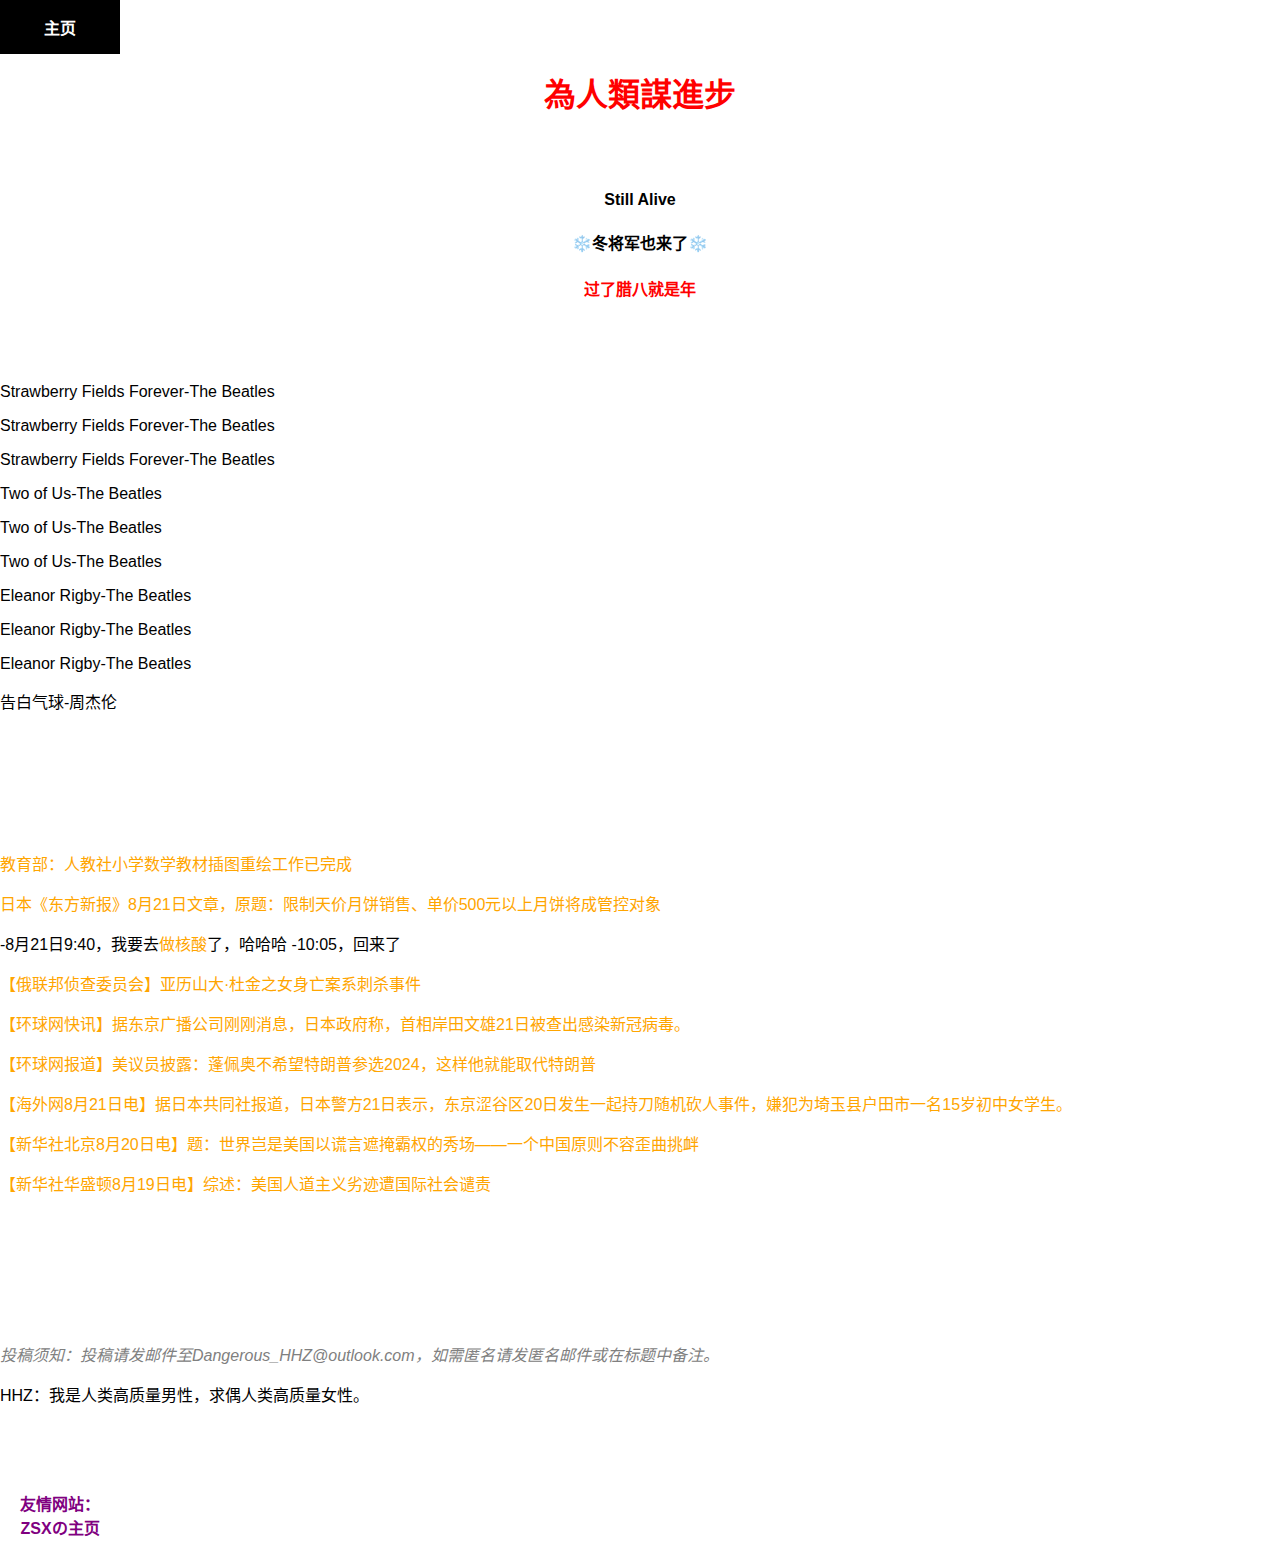
<file: index.html>
<!DOCTYPE html>
<html lang="zh-CN">
<head>
	<meta charset="utf-8">
	<link rel="stylesheet" href="/css/template.css">
	<link rel="icon" href="/favicon.png" />
	<title>HHZ的私密空间</title>
</head>
<body>
    <ul>
		<li><a href="#">主页</a></li>
		<li><a href="/ritui.html">日推</a></li>
		<li><a href="/xinwen.html">新闻</a></li>
		<li><a href="/tougao.html">投稿墙</a></li>
		<li><a href="/shetuan.html">社团</a></li>
	    	<li><a href="/The_Truth.html">真理报</a></li>
	</ul>
        <h1 align="center"><font color="red">為人類謀進步</font></h1>
		<h2 align="center"><font color="white">张思璇你牛波一，乱改代码，祸害不低</font></h2>
        <h4 align="center"><font color="black">Still Alive</font></h4>
        <h4 align="center"><font color="black">❄️冬将军也来了❄️</font></h4>        
        <h4 align="center"><font color="red">过了腊八就是年</font></h4> 


		<h1><font color="white">今日推荐歌曲</font></h1>
		<p><font color="black">Strawberry Fields Forever-The Beatles</font></p>
		<p><font color="black">Strawberry Fields Forever-The Beatles</font></p>
		<p><font color="black">Strawberry Fields Forever-The Beatles</font></p>
		<p><font color="black">Two of Us-The Beatles</font></p>
		<p><font color="black">Two of Us-The Beatles</font></p>
		<p><font color="black">Two of Us-The Beatles</font></p>
		<p><font color="black">Eleanor Rigby-The Beatles</font></p>
		<p><font color="black">Eleanor Rigby-The Beatles</font></p>
		<p><font color="black">Eleanor Rigby-The Beatles</font></p>
		<p><font color="black">告白气球-周杰伦</font></p>
				<a href="#top" class="今日推荐歌曲">返回顶部</a>
				<h1><font color="white">Breaking News</font></h1>
				<p><font color="orange">教育部：人教社小学数学教材插图重绘工作已完成</font></p>
				<p><font color="orange">日本《东方新报》8月21日文章，原题：限制天价月饼销售、单价500元以上月饼将成管控对象</font></p>
				<p><font color="black">-8月21日9:40，我要去<font color="orange">做核酸</font>了，哈哈哈 -10:05，回来了</font></p> 
				<p><font color="orange">【俄联邦侦查委员会】亚历山大·杜金之女身亡案系刺杀事件</font></p>
				<p><font color="orange">【环球网快讯】据东京广播公司刚刚消息，日本政府称，首相岸田文雄21日被查出感染新冠病毒。</font></p>
				<p><font color="orange">【环球网报道】美议员披露：蓬佩奥不希望特朗普参选2024，这样他就能取代特朗普</font></p>
				<p><font color="orange">【海外网8月21日电】据日本共同社报道，日本警方21日表示，东京涩谷区20日发生一起持刀随机砍人事件，嫌犯为埼玉县户田市一名15岁初中女学生。</font></p>
				<p><font color="orange">【新华社北京8月20日电】题：世界岂是美国以谎言遮掩霸权的秀场——一个中国原则不容歪曲挑衅</font></p> 
				<p><font color="orange">【新华社华盛顿8月19日电】综述：美国人道主义劣迹遭国际社会谴责</font></p>
				<a href="#top" class="今日推荐歌曲">返回顶部</a>
				<h1><font color="white">投稿墙</font></h1>
				<p><i><font color="gray">投稿须知：投稿请发邮件至Dangerous_HHZ@outlook.com，如需匿名请发匿名邮件或在标题中备注。</i></font></p>   
				<p><font color="black">HHZ：我是人类高质量男性，求偶人类高质量女性。</font></p>
				<a href="#top" class="今日推荐歌曲">返回顶部</a>
				<a href="https://cheongszesuen.cf"><font color="purple">友情网站：ZSXの主页</font></a>
	</body>
</html>
</file>
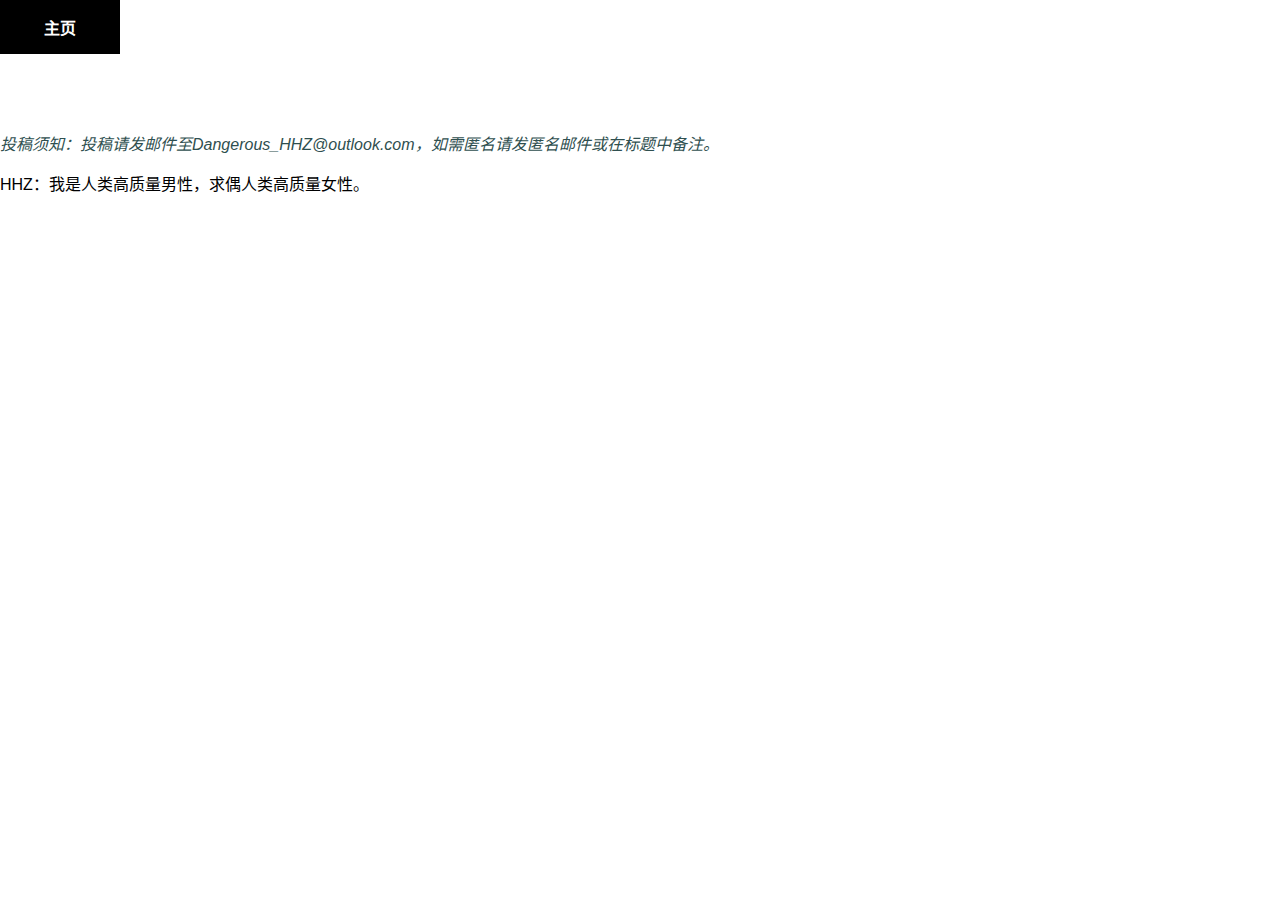
<file: tougao.html>
<!DOCTYPE html>
<html lang="zh-CN">
<head>
	<meta charset="utf-8">
	<link rel="stylesheet" href="/css/template.css">
	<link rel="icon" href="/favicon.png" />
	<title>HHZ的私密空间</title>
</head>
<body>
    <ul>
		<li><a href="/index.html">主页</a></li>
		<li><a href="/ritui.html">日推</a></li>
		<li><a href="/xinwen.html">新闻</a></li>
		<li><a href="#">投稿墙</a></li>
		<li><a href="/shetuan.html">社团</a></li>
	</ul>

          <h1><font color="white">投稿墙</font></h1>
        <p><i><font color="#2F4F4F">投稿须知：投稿请发邮件至Dangerous_HHZ@outlook.com，如需匿名请发匿名邮件或在标题中备注。</i></font></p>   
        <p><font color="black">HHZ：我是人类高质量男性，求偶人类高质量女性。</font></p>
        <a href="#top" class="今日推荐歌曲">返回顶部</a>
</body>
</html>
</file>
<file: css/template.css>
* {
    box-sizing: border-box;
    outline: 0
}

a {
    color: inherit
}

body {
    background-color: #1e1e1e;
    color: #fff;
    cursor: default;
    font-family: Helvetica,sans-serif;
    font-size: 16px;
    margin: 0;
    -webkit-tap-highlight-color: transparent
    
}

header {
    background-color: rgba(255,255,255,.1);
    padding: 10px 15px;
    -webkit-user-select: none;
    user-select: none
}

h1 {
    margin: 15px 0
}

main {
    display: block;
    margin: 15px
}

.bg-img {
    background-attachment: fixed;
    background-image: url("https://hdqwalls.com/wallpapers/blue-dunes.jpg");
    background-position: center;
    background-repeat: no-repeat;
    background-size: cover;
    -webkit-filter: blur(10px);
    filter: blur(10px);
    height: 100%;
    left: 0;
    opacity: .5;
    position: fixed;
    top: 0;
    transform: scale(1.1);
    width: 100%;
    z-index: -1
}

ul {
    list-style-type: none;
    margin: 0;
    padding: 0;
    overflow: hidden;
}

li {
    float: left;
}

a:link,a:visited {
    display: block;
    width: 120px;
    font-weight: bold;
    color: #fff;
    text-align: center;
    padding: 15px;
    text-decoration: none;
    text-transform: uppercase;
}

a:hover,a:active {
    background-color: #000;
}

body {
    background: url("https://hdqwalls.com/wallpapers/blue-dunes.jpg") no-repeat center center fixed;
                /*兼容浏览器版本*/
    -webkit-background-size: cover;
    -o-background-size: cover;
    background-size: cover;
}
</file>
